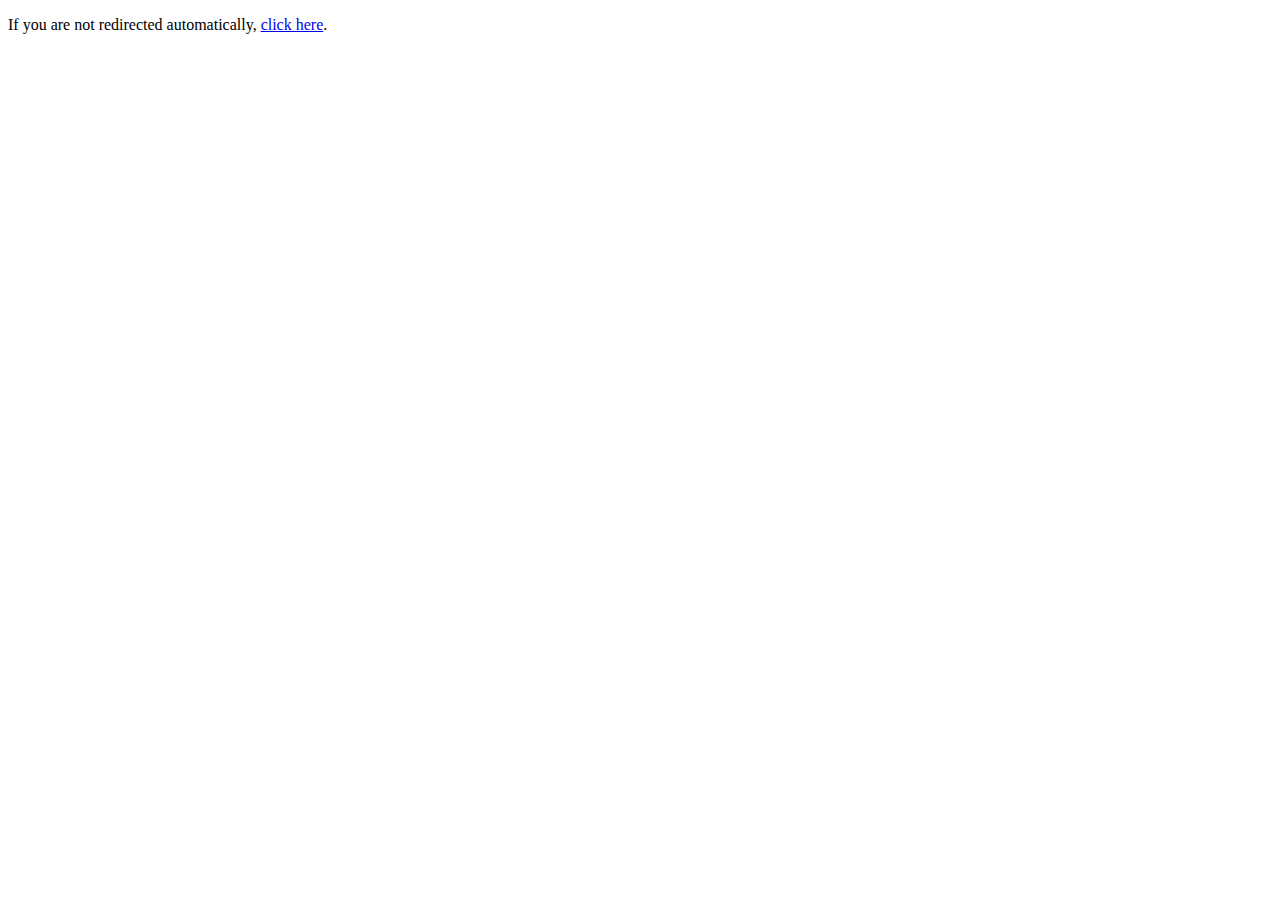
<file: index.html>
<!DOCTYPE html>
<html lang="en">
<head>
    <meta charset="UTF-8">
    <title>Redirecting...</title>
    <meta http-equiv="refresh" content="0;url=index.php">
</head>
<body>
    <p>If you are not redirected automatically, <a href="index.php">click here</a>.</p>
</body>
</html>
</file>
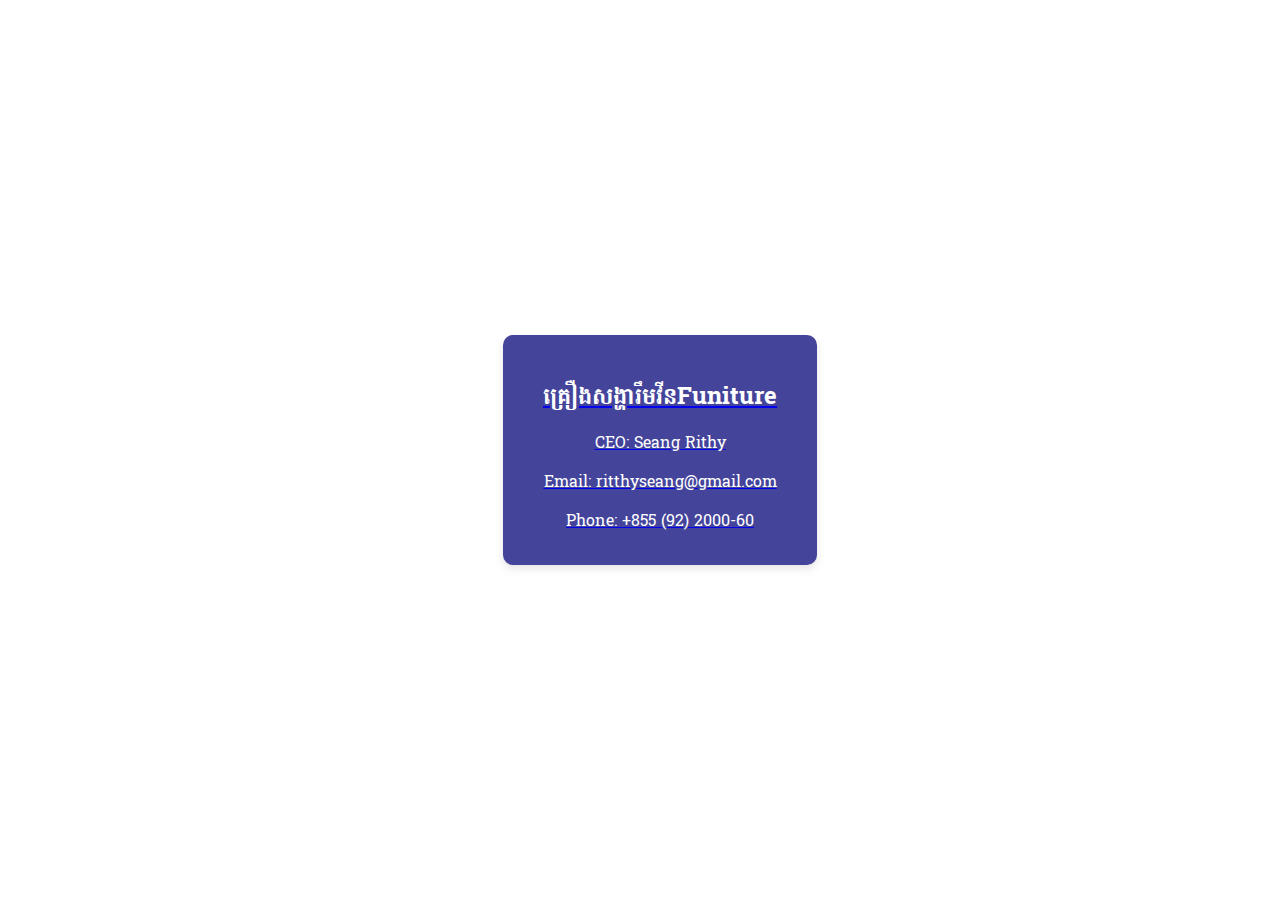
<file: contact.html>
<!DOCTYPE html>
<html lang="en">
<head>
    <meta charset="UTF-8">
    <meta name="viewport" content="width=device-width, initial-scale=1.0">
    <link href="https://fonts.googleapis.com/css2?family=Battambang&display=swap" rel="stylesheet">
    <title>Contact Us</title>
<style>
        body {
            font-family: 'Battambang', sans-serif;
            margin: 0;
            padding: 0;
            background-image: url('https://ritthy.000webhostapp.com/profile_pictures/IMG_20240308_121652_149.jpg'); /* Add your background image URL here */
            background-size: cover;
            background-position: center;
            display: flex;
            justify-content: center;
            align-items: center;
            height: 100vh;
        }
nav {
            background-color: rgba(0, 0, 0, 0.5); /* Transparent black background color for the navigation bar */
            padding: 10px;
            text-align: center;
        }
             
        .card {
            background-color: #007b; /* Blue card background color */
            border-radius: 10px;
            box-shadow: 0 4px 8px rgba(0, 0, 0, 0.1);
            padding: 20px;
            max-width: 400px;
            width: 100%;
            text-align: center;
            color: #fff; /* White text color */
        }
        .card h2 {
            color: #fff; /* White text color */
            margin-bottom: 10px;
        }
        .card p {
            margin: 10px 0;
        }
    </style>
</head>
<body>
<div class="card-container">
        <a href="index.php"> 
    <div class="card">
        <h2>គ្រឿងសង្ហារឹមវីនFuniture</h2>
        <p>CEO: Seang Rithy</p>
        <p>Email: ritthyseang@gmail.com</p>
        <p>Phone: +855 (92) 2000-60</p>
    </div>
    </div>
</body>
</html>
</file>
